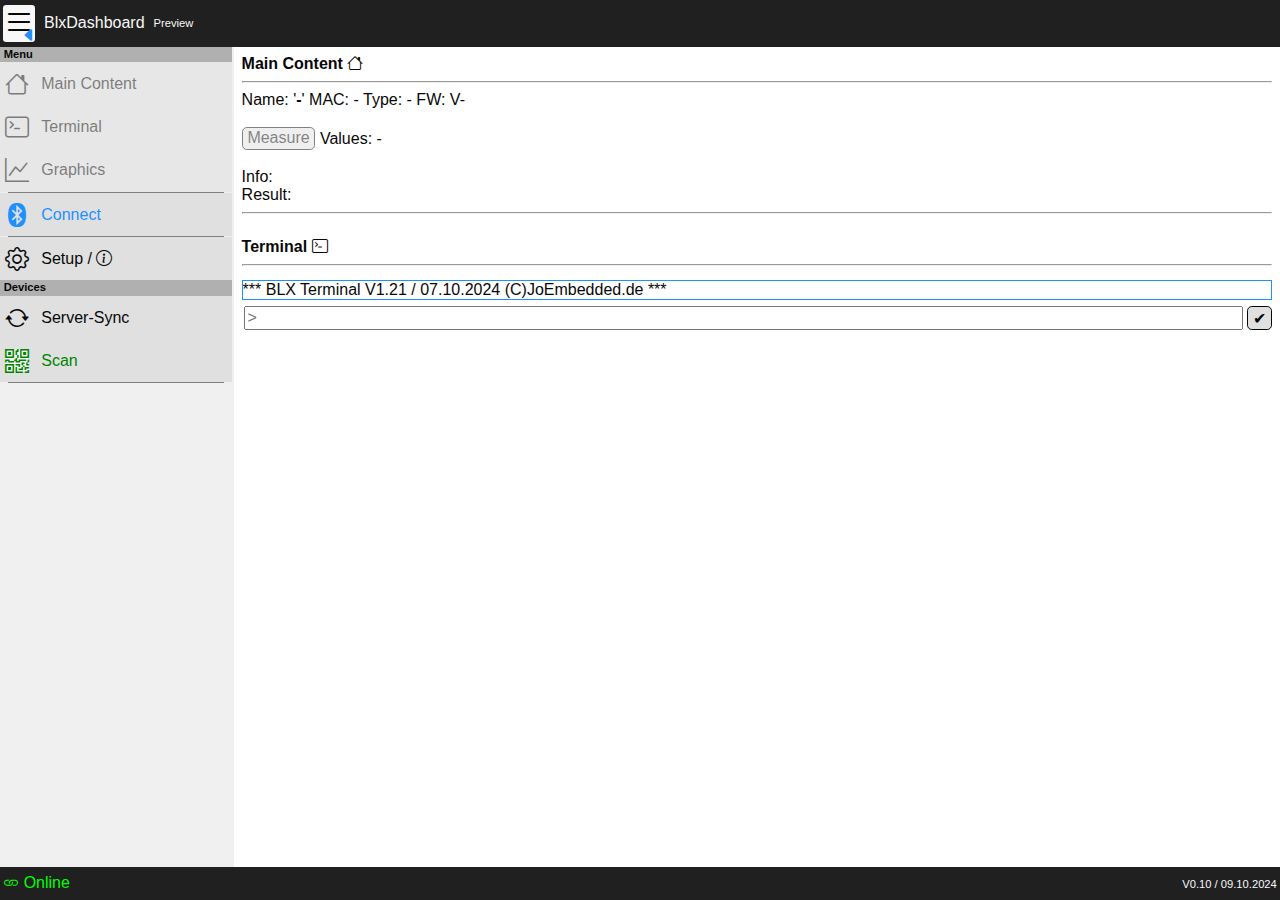
<file: index.html>
<!DOCTYPE html>
<!-- BlxDashboard  - Ein Dashboard fuer LTX Logger als PWA
(C) JoEmbedded.de
-->

<html lang="en">

<head>
    <meta charset="UTF-8">
    <meta name="viewport" content="width=device-width, initial-scale=1.0">

    <meta meta property="og:title" content="BlxDashboard" />
    <meta property="og:description" content="Dashboard for LTX Data Loggers with BLE, LTE, LTE-M, LTE-NB, Satellite, ..." />
    <meta name="description" content="Dashboard for LTX Data Loggers with BLE, LTE, LTE-M, LTE-NB, Satellite, ..." />

    <!-- Pfad 'preview' zeigt in Release immer auf volle URL (nur dann als Link immer korrekt darstellbar) 
     https://de.ryte.com/magazine/open-graph-tags/ (Empfehlung 600x315 Pixel, Achtung: tweilweise geclippt! )-->
    <meta property="og:image" content="https://joembedded.github.io/jodash2/appdist/static/preview600x315.png" />

    <link rel="manifest" href="manifest.webmanifest">
    <meta name="theme-color" content="#0000FF">
    <!-- - App Icon entweder als Icon or SVG: -->
    <link rel="icon" type="image/svg+xml" href="./static/favicon.svg">
    <link rel="icon" type="image/x-icon" href="./static/favicon.ico">

    <!-- IconListe: https://icons.getbootstrap.com/#icons -->
    <link rel="stylesheet" href="./static/icons/bootstrap-icons.min.css">

    <link rel="stylesheet" href="./css/jodash.css">
    <link rel="stylesheet" href="./css/qrscanner.css">

    <!-- Zuallererst Debug und Service Worker -->
    <script>

        window.jdDebug = 0 // PWA-global - DebugLevel: 0:Run, 1-2:Debug: 1:LocalhostDev,NoQRScannerPolyfill, 2: Debug,ScannerPolyfill
        if (location.hostname == 'localhost' || location.hostname == '127.0.0.1') window.jdDebug = 0 // DEBUG-local

        function installServiceWorker() {
            if ('serviceWorker' in navigator) {
                navigator.serviceWorker.register('sw.js').then(function (reg) {
                    console.log("ServiceWorker installed")
                }).catch(function (error) {
                    console.log("ERROR: ServiceWorker: " + error)
                })
            }
        }
        // Unregister Service Workers (run manually in Console)
        function removeServiceWorker() {
            navigator.serviceWorker.getRegistrations().then(function (registrations) {
                for (let registration of registrations) {
                    registration.unregister()
                }
            })
            console.log("ServiceWorker removed")
        }

        if (!window.jdDebug) installServiceWorker()
        else removeServiceWorker() 
    </script>
    <!-- Nun erst Hauptscript -->
    <script src="./js/blxdash.js" defer type="module"></script>

    <title>BlxDashboard</title>
</head>

<body>

    <div class="jo-vcontainer">

        <header class="jo-menu-header">
            <span class="jo-main-hamb"> <!-- Main Hambuger mit Indicator -->
                <i class="bi-list"></i>
                <span class="jo-main-hambind">
                    <i class="bi-caret-right-fill"></i>
                </span>
            </span>
            &nbsp;&nbsp;
            <!-- Headerzeile - mit Test fuer die Internationalisierung (intmain_i18n.js) -->
            <span>BlxDashboard</span>  &nbsp;&nbsp;<span class="jo-font-small"> Preview </span>

            <!-- Positionerung rechts ims Menue, das selbe geht auch im Footer  -->
            <span class="jo-menu-right">
                
                <!-- 
                <i class="bi-translate jo-icon-ani-beat"></i>
                :'<span data-ll="Language">?</span>', 
                <i class="bi-megaphone"></i>
                :'<span data-ll="Greeting">?</span>' 
                <i class="bi-heart-fill jo-icon-ani-beat neonEffectRed"></i>
                <a href="https://www.xxx.org/" class="blebluelight jo-font-small">by XXX</a>
                -->

                &nbsp;
            </span>
        </header>

        <div class="jo-chcontent">

            <div class="jo-sidebarcontent">
                <!-- Navigation Sidebar START -->
                <nav class="jo-sidebar">
                    <div data-ll="Menu" class="jo-sinavinfo">Menu</div>

                    <!-- Sinnvoll Fuer 'navitem'-Buttons: normal oder 'disabled', evtl. in Kombi mit Scrollspy -->
                    <div id="sidebutton-maincontent" class="jo-sibu jo-disabled">
                        <i class="bi-house"></i>
                        <span data-ll="Main Content">Main Content</span>
                    </div>

                    <div id="sidebutton-terminal" class="jo-sibu jo-disabled">
                        <i class="bi-terminal"></i>
                        <span data-ll="Terminal">Terminal</span>
                    </div>

                    <!-- Grafik erstmal disabled, zeigt auch class jo-disabled -->
                    <div id="sidebutton-graph" class="jo-sibu jo-disabled">
                        <i class="bi-graph-up"></i>
                        <span data-ll="Graphics">Graphics</span>
                    </div>

                    <div class="jo-thin-hr"></div>

                    <div id="sidebutton-bluetooth" class="jo-sibu bleblue jo-badge-smallcircle">
                        <i class="bi-bluetooth"></i>
                        <!-- Connet/Nr/Disconnect -->
                        <span data-ll="Connect" id="blxConnectButtonText">Connect</span>
                        <!-- Dieses Feld kann vom BLX veraendert werden: hidden und Color -->
                        <span id="blxSignal" hidden class="jo-badge-span">... dBm</span>
                    </div>

                    <div class="jo-thin-hr"></div>

                    <div id="sidebutton-setup" class="jo-sibu">
                        <i class="bi-gear"></i>
                        <span data-ll="Setup">Setup</span>
                        <span>&nbsp;/&nbsp;<i class="bi-info-circle"></i></span>
                    </div>

                    <div data-ll="Devices" class="jo-sinavinfo">Devices</div>

                    <div id="sidebutton-serversync" class="jo-sibu jo-badge-smallcircle">
                        <!-- OPtional jo-icon-ani-shake wenn Server Sync noetig -->
                        <i class="bi-arrow-repeat"></i>
                        <span data-ll="Server-Sync">Server-Sync</span>
                        <!-- class 'jo-hidden' wenn nicht sichtbar -->
                        <span class="jo-badge-span">&utrif;0/0</span>
                    </div>

                    <div id="sidebutton-qrscan" class="jo-sibu green">
                        <i class="bi-qr-code jo-icon-back-white"></i>
                        <span data-ll="Scan">Scan</span>
                    </div>

                    <div class="jo-thin-hr"></div>

                    <!-- Hier Liste der Geraet in HTML ,wird dynamisch gefuellt -->
                    <div id="nav-devicelist">

                        <!-- <div id="user-device-xx" class="jo-sibu">
                            <i class="bi-gear"></i>
                            <span>LTX1234567890</span>
                            <span class="jo-badge-span jo-badge-unimportant">321</span>
                        </div> -->

                    </div>

                </nav>
                <!-- Sidebar ENDE, Content START -->

                <!-- Content(s) START. Alle in diesem Container! -->
                <main class="jo-content">

                    <div id="section_main" class="jo-user-section">
                        <div><b data-ll="Main Content">Main Content</b> <i class="bi-house"></i>
                            <hr>
                        </div>

                        <!-- BLX Elemente fuer Haupseite START -->
                        <div>
                            <div>
                                <span data-ll="Name">Name</span>: '<b id="blxDeviceName">-</b>'
                                <br class="mobile-br">

                                MAC: <span id="blxMAC">-</span>
                                <br class="mobile-br">

                                Type: <span id="blxType">-</span>
                                FW: V<span id="blxFW">-</span>

                                <br>
                                <br>

                                <span id="blxBadge" style="display:none">
                                    <!-- print Badge only for Factory Setup-->
                                    <button disabled id="blxBadgeButton"><i>Print Badge</i></button>
                                    <br>
                                    <br>
                                </span>

                                <span id="blxPinEnter" style="display:none">
                                    <button id="blxSetPinButton">Set PIN</button>
                                    <button id="blxScanPinButton" class="green">
                                        <span data-ll="Scan">Scan</span> <i class="bi-qr-code jo-icon-back-white"></i>
                                    </button>
                                    <br class="mobile-br">
                                    PIN: <input type="text" id="blxPIN" size="9">
                                    <br>
                                    <br>
                                </span>

                                <span id="blxInfoButtonSpan" style="display:none">
                                    <button data-ll="Memory Info" disabled id="blxInfoButton">Memory Info</button>
                                    <span data-ll="Memory">Memory</span>:
                                    <br class="mobile-br">
                                    <span id="blxMemory">-</span>
                                    <br>
                                    <br>
                                </span>

                                <span id="blxSyncButtonSpan" style="display:none">
                                    <button disabled id="blxSyncButton" data-ll="Synchronize Time">Synchronize Time</button>
                                    <br class="mobile-br">
                                    <span data-ll="Delta">Delta</span>: <span id="blxSync">-</span>
                                    <br>
                                    <br>
                                </span>

                                <span id="blxUploadButtonSpan" style="display:none">
                                    <button disabled id="blxUploadButton" data-ll="Load Data from Device">Load Data from Device</button>
                                    <br class="mobile-br">
                                    <span id="blxGraph"></span>
                                    <br>
                                    <br>
                                </span>

                                <!-- Span MEASURE for Loggers AND Sensors -->
                                <button disabled id="blxMeasureButton" data-ll="Measure">Measure</button>
                                <br class="mobile-br">
                                <span data-ll="Values">Values</span>: <span id="blxMeasureData">-</span>
                                <br>
                                <br>

                                <span id="blxClearButtonSpan" style="display:none">
                                    <button disabled id="blxClearButton" data-ll="Clear Memory">Clear Memory</button>
                                    <br>
                                    <br>
                                </span>

                                <span id="blxParametersSpan" style="display:none; white-space: nowrap;">
                                    <button disabled id="blxParametersButton" data-ll="Device Parameter">Device Parameter</button>
                                    <br class="mobile-br">
                                    <button disabled id="blxSysParButton" data-ll="Device SysPar">Device SysPar</button>

                                    <br>
                                </span>

                                <span data-ll="Info">Info</span>: <span id="blxInfoLine"></span><br>
                                <span data-ll="Result">Result</span>: <span id="blxCmdRes"></span>
                            </div>
                            <hr>
                        </div>
                        <!-- BLX Elemente fuer Haupseite ENDE -->

                    </div>

                    <div id="section_terminal" class="jo-user-section">
                        <div><b data-ll="Terminal">Terminal</b> <i class="bi-terminal"></i>
                            <hr>
                        </div>
                        <div id="blxTerminal"></div>
                    </div>

                </main>
                <!-- Content ENDE -->

            </div>

        </div> <!-- Ende jo-ccontent-->

        <!-- Rechte Teile im Footer wie im Header -->
        <footer class="jo-menu-footer">
            <div>
                <span id="bd-online" style="color: var(--lime);"><i class="bi-link"></i>
                    Online</span>
                <span id="bd-offline" hidden style="color: var(--red);"><i class="bi-ban"></i>
                    Offline</span>
            </div>

            <!-- Debug-Button einfach mal da, bei Bedarf aktivieren -->
            <button hidden id="button-debug">(DEBUG)</button>
            <span class="jo-menu-right">
                <span id="bd-version" class="jo-font-small">x.xx xx.xx.xxxx</span>
            </span>
        </footer>
    </div>

    <!-- Hier Platz fuer Test-Dialoge, die spaeter dann dynamisch werden koennen
    <dialog id="testDialog">
    </dialog> -->

</body>

</html>
</file>
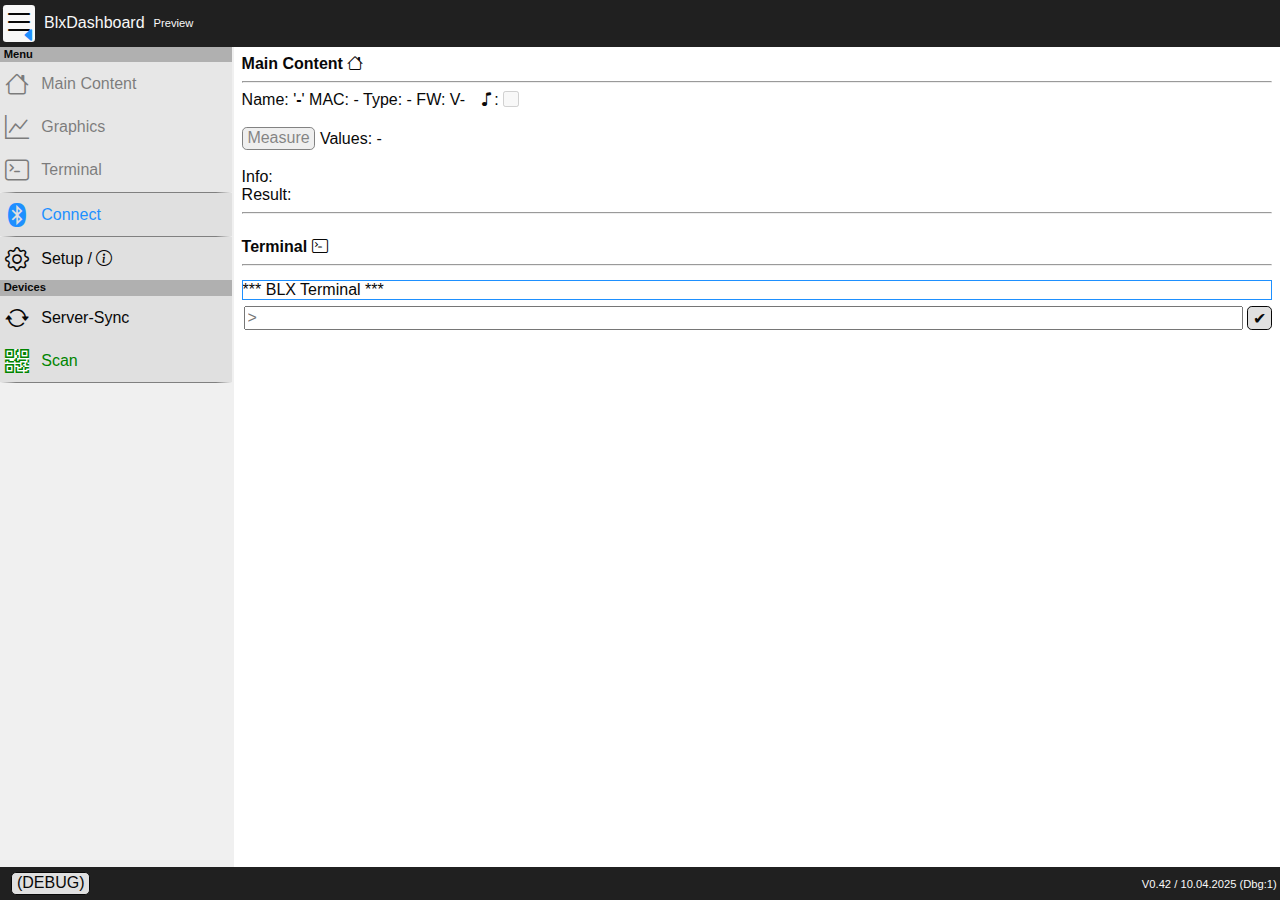
<file: ble_api/index.html>
<!DOCTYPE html>
<!-- BlxDashboard
Ein Dashboard fuer LTX Data Logger als PWA
(C) JoEmbedded.de

*todo*

-->


<html lang="en">

<head>
    <meta charset="UTF-8">
    <meta name="viewport" content="width=device-width, initial-scale=1.0">

    <meta meta property="og:title" content="BlxDashboard" />
    <meta property="og:description"
        content="Dashboard for LTX Data Loggers with BLE, LTE, LTE-M, LTE-NB, Satellite, ..." />
    <meta name="description" content="Dashboard for LTX Data Loggers with BLE, LTE, LTE-M, LTE-NB, Satellite, ..." />

    <!-- Pfad 'preview' zeigt in Release immer auf volle URL (nur dann als Link-Preview-Bild immer korrekt darstellbar) -->
    <meta property="og:image" content="https://joembedded.github.io/ltx_ble_demo/ble_api/static/preview512.png" />

    <link rel="manifest" href="manifest.webmanifest">
    <meta name="theme-color" content="#0000FF">
    <!-- - App Icon entweder als Icon or SVG: -->
    <link rel="icon" type="image/svg+xml" href="./static/favicon.svg">
    <link rel="icon" type="image/x-icon" href="./static/favicon.ico">

    <!-- IconListe: https://icons.getbootstrap.com/#icons -->
    <link rel="stylesheet" href="./static/icons/bootstrap-icons.min.css">

    <link rel="stylesheet" href="./css/jodash.css">
    <link rel="stylesheet" href="./css/qrscanner.css">

    <!-- Zuallererst Debug und Service Worker -->
    <script>

        window.jdDebug = 0 // PWA-global - DebugLevel: 0:Run, 1-2:Debug: 1:LocalhostDev,NoQRScannerPolyfill, 2: Debug,ScannerPolyfill
        if (location.hostname == 'localhost' || location.hostname == '127.0.0.1') window.jdDebug = 1 // DEBUG-local

        function installServiceWorker() {
            if ('serviceWorker' in navigator) {
                navigator.serviceWorker.register('sw.js').then(function (reg) {
                    console.log("ServiceWorker installed")
                }).catch(function (error) {
                    console.log("ERROR: ServiceWorker: " + error)
                })
            }
        }
        // Unregister Service Workers (run manually in Console)
        function removeServiceWorker() {
            navigator.serviceWorker.getRegistrations().then(function (registrations) {
                for (let registration of registrations) {
                    registration.unregister()
                }
            })
            console.log("ServiceWorker removed")
        }

        if (!window.jdDebug) installServiceWorker()
        else removeServiceWorker() 
    </script>
    <!-- Nun erst Hauptscript -->
    <script src="./js/blxdash.js" defer type="module"></script>

    <title>BlxDashboard</title>
</head>

<body>
    <div class="jo-vcontainer">

        <header class="jo-menu-header">
            <span class="jo-main-hamb"> <!-- Main Hambuger mit Indicator -->
                <i class="bi-list"></i>
                <span class="jo-main-hambind">
                    <i class="bi-caret-right-fill"></i>
                </span>
            </span>
            &nbsp;&nbsp;
            <!-- Headerzeile - mit Test fuer die Internationalisierung (intmain_i18n.js) -->
            <span>BlxDashboard</span> &nbsp;&nbsp;<span class="jo-font-small"> Preview </span>

            <!-- Positionerung rechts ims Menue, das selbe geht auch im Footer  -->
            <span class="jo-menu-right">

                <!-- 
                <i class="bi-translate jo-icon-ani-beat"></i>
                :'<span data-ll="Language">?</span>', 
                <i class="bi-megaphone"></i>
                :'<span data-ll="Greeting">?</span>' 
                <i class="bi-heart-fill jo-icon-ani-beat neonEffectRed"></i>
                <a href="https://www.xxx.org/" class="blebluelight jo-font-small">by XXX</a>
                -->

                &nbsp;
            </span>
        </header>

        <div class="jo-chcontent">

            <div class="jo-sidebarcontent">
                <!-- Navigation Sidebar START -->
                <nav class="jo-sidebar">
                    <div data-ll="Menu" class="jo-sinavinfo">Menu</div>

                    <!-- Sinnvoll Fuer 'navitem'-Buttons: normal oder 'disabled', evtl. in Kombi mit Scrollspy -->
                    <div id="sidebutton-maincontent" class="jo-sibu jo-disabled">
                        <i class="bi-house"></i>
                        <span data-ll="Main Content">Main Content</span>
                    </div>

                    <div id="sidebutton-graph" class="jo-sibu jo-disabled">
                        <i class="bi-graph-up"></i>
                        <span data-ll="Graphics">Graphics</span>
                    </div>
                    
                    <div id="sidebutton-terminal" class="jo-sibu jo-disabled">
                        <i class="bi-terminal"></i>
                        <span data-ll="Terminal">Terminal</span>
                    </div>

                    <div class="jo-thin-hr"></div>

                    <div id="sidebutton-bluetooth" class="jo-sibu bleblue jo-badge-smallcircle">
                        <i class="bi-bluetooth"></i>
                        <!-- Connet/Nr/Disconnect -->
                        <span data-ll="Connect" id="blxConnectButtonText">Connect</span>
                        <!-- Dieses Feld kann vom BLX veraendert werden: hidden und Color -->
                        <span id="blxSignal" hidden class="jo-badge-span">... dBm</span>
                    </div>

                    <div class="jo-thin-hr"></div>

                    <div id="sidebutton-setup" class="jo-sibu">
                        <i class="bi-gear"></i>
                        <span data-ll="Setup">Setup</span>
                        <span>&nbsp;/&nbsp;<i class="bi-info-circle"></i></span>
                    </div>

                    <div data-ll="Devices" class="jo-sinavinfo">Devices</div>

                    <div id="sidebutton-serversync" class="jo-sibu jo-badge-smallcircle">
                        <!-- OPtional jo-icon-ani-shake wenn Server Sync noetig -->
                        <i class="bi-arrow-repeat"></i>
                        <span data-ll="Server-Sync">Server-Sync</span>
                        <!-- class 'jo-hidden' wenn nicht sichtbar -->
                        <span class="jo-badge-span">&utrif;0/0</span>
                    </div>

                    <div id="sidebutton-qrscan" class="jo-sibu green">
                        <i class="bi-qr-code jo-icon-back-white"></i>
                        <span data-ll="Scan">Scan</span>
                    </div>

                    <div class="jo-thin-hr"></div>

                    <!-- Hier Liste der Geraet in HTML ,wird dynamisch gefuellt -->
                    <div id="nav-devicelist">

                        <!-- <div id="user-device-xx" class="jo-sibu">
                            <i class="bi-gear"></i>
                            <span>LTX1234567890</span>
                            <span class="jo-badge-span jo-badge-unimportant">321</span>
                        </div> -->

                    </div>

                </nav>
                <!-- Sidebar ENDE, Content START -->

                <!-- Content(s) START. Alle in diesem Container! -->
                <main class="jo-content">

                    <div id="section_main" class="jo-user-section">
                        <div><b data-ll="Main Content">Main Content</b> <i class="bi-house"></i>
                            <hr>
                        </div>

                        <!-- BLX Elemente fuer Haupseite START -->
                        <div>
                            <div>
                                <span data-ll="Name">Name</span>: '<b id="blxDeviceName">-</b>'
                                <br class="mobile-br">

                                MAC: <span id="blxMAC">-</span>
                                <br class="mobile-br">

                                Type: <span id="blxType">-</span>
                                FW: V<span id="blxFW">-</span>

                                &nbsp;
                                <i class="bi-music-note"></i>:
                                <input disabled type="checkbox" id="blxEcholot">
                                <br>
                                <br>

                                <span id="blxBadge" style="display:none">
                                    <!-- print Badge only for Factory Setup-->
                                    <button disabled id="blxBadgeButton">Print Badge</button>
                                    <br>
                                    <br>
                                </span>

                                <span id="blxPinEnter" style="display:none">
                                    <button id="blxSetPinButton">Set PIN</button>
                                    <button id="blxScanPinButton" class="green">
                                        <span data-ll="Scan">Scan</span> <i class="bi-qr-code jo-icon-back-white"></i>
                                    </button>
                                    <br class="mobile-br">
                                    PIN: <input type="text" id="blxPIN" size="9">
                                    <br>
                                    <br>
                                </span>

                                <span id="blxInfoButtonSpan" style="display:none">
                                    <button data-ll="Memory Info" disabled id="blxInfoButton">Memory Info</button>
                                    <span data-ll="Memory">Memory</span>:
                                    <br class="mobile-br">
                                    <span id="blxMemory">-</span>
                                    <br>
                                    <br>
                                </span>

                                <span id="blxSyncButtonSpan" style="display:none">
                                    <button disabled id="blxSyncButton" data-ll="Synchronize Time">Synchronize
                                        Time</button>
                                    <br class="mobile-br">
                                    <span data-ll="Delta">Delta</span>: <span id="blxSync">-</span>
                                    <br>
                                    <br>
                                </span>

                                <span id="blxUploadButtonSpan" style="display:none">
                                    <button disabled id="blxUploadButton" data-ll="Load Data from Device">Load Data from
                                        Device</button>
                                    <br class="mobile-br">
                                    <span id="blxGraph"></span>
                                    <br>
                                    <br>
                                </span>

                                <!-- Span MEASURE for Loggers AND Sensors -->
                                <button disabled id="blxMeasureButton" data-ll="Measure">Measure</button>
                                <br class="mobile-br">
                                <span data-ll="Values">Values</span>: <span id="blxMeasureData">-</span>
                                <br>
                                <br>
                                <!-- Span RAW for Loggers AND Sensors Special Data (e.g. Radar-Raw)-->
                                <span id="blxRawSpan" style="display:none">
                                <button disabled id="blxRawButton" data-ll="Raw Scan">Raw Scan</button>
                                <br>
                                <br>
                                </span>

                                <span id="blxClearButtonSpan" style="display:none">
                                    <button disabled id="blxClearButton" data-ll="Clear Memory">Clear Memory</button>
                                    <br>
                                    <br>
                                </span>

                                <span id="blxParametersSpan" style="display:none; white-space: nowrap;">
                                    <button disabled id="blxParametersButton" data-ll="Device Parameter">Device
                                        Parameter</button>
                                    <br class="mobile-br">
                                    <button disabled id="blxSysParButton" data-ll="Device SysPar">Device SysPar</button>

                                    <br>
                                </span>

                                <span data-ll="Info">Info</span>: <span id="blxInfoLine"></span><br>
                                <span data-ll="Result">Result</span>: <span id="blxCmdRes"></span>
                            </div>
                            <hr>
                        </div>
                        <!-- BLX Elemente fuer Haupseite ENDE -->

                    </div>

                    <div id="section_graphics" class="jo-user-section" style="display:none;">
                        <div><b data-ll="Graphics">Graphics</b> <i class="bi-graph-up"></i>
                            <span style="float:right">
                                <button id="button-close-graphics">&#10006;</button>                                
                            </span>
                            <hr>
                        </div>
                        <div id="blxCanvasDiv" class="jo-stdcanvas">
                            <canvas id="blxCanvas" ></canvas>
                        </div>
                    </div>


                    <div id="section_terminal" class="jo-user-section">
                        <div><b data-ll="Terminal">Terminal</b> <i class="bi-terminal"></i>
                            <hr>
                        </div>
                        <div id="blxTerminal"></div>
                    </div>

                </main>
                <!-- Content ENDE -->

            </div>

        </div> <!-- Ende jo-ccontent-->

        <!-- Rechte Teile im Footer wie im Header -->
        <footer class="jo-menu-footer">

            <div>
                <span id="bd-online" hidden style="color: var(--lime);"><i class="bi-link"></i>
                    Online</span>
                <span id="bd-offline" hidden style="color: var(--red);"><i class="bi-ban"></i>
                    Offline</span>
            </div>

            <div id="blxAutoPIN" class="red back-white jo-padding-s" style="display:none;">
                <i class="bi-shield-fill-exclamation  jo-icon-ani-blink"></i> AutoPIN enabled
            </div>
            <!-- Debug-Button einfach mal da, bei Bedarf aktivieren -->
            <button hidden id="button-debug">(DEBUG)</button>

            <!-- Button MUSS 'joInstallApp' heissen! Wird per Default von CSS zu hidden -->
            <button id="joInstallApp" data-ll="Install APP">Install APP</button>

            <span class="jo-menu-right">
                <span id="bd-version" class="jo-font-small">x.xx xx.xx.xxxx</span>
            </span>
        </footer>
    </div>

</body>

</html>
</file>
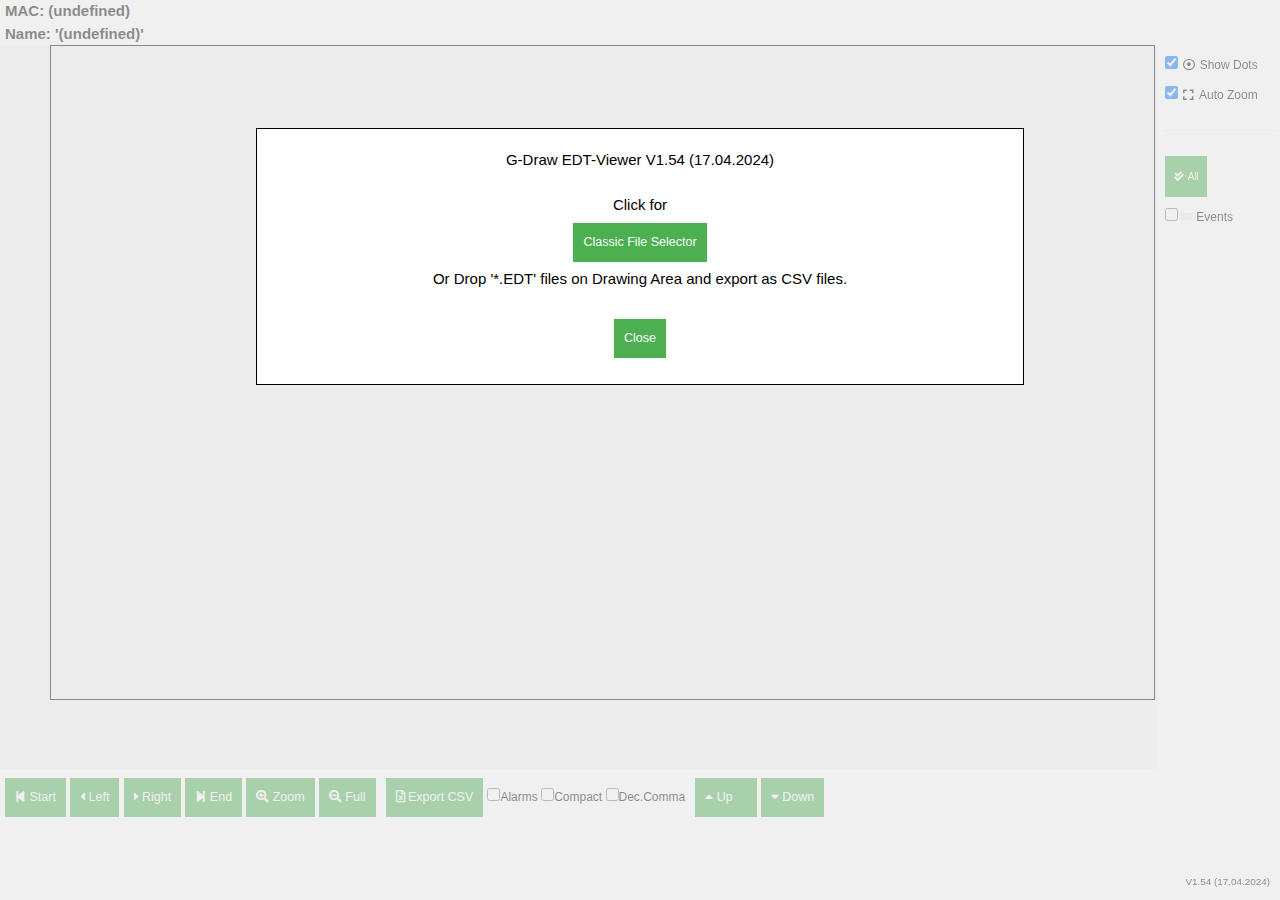
<file: gdraw/gdraw.html>
<!-- G-DRAW (C) JoEmbedded.de Vsersion: see g_draw.js -->
<!DOCTYPE html>
<html>
  <head>
    <meta charset="utf-8" />
    <meta name="viewport" content="width=device-width, initial-scale=1.0" />
	<link rel="stylesheet" href="fontawesome/css/all.min.css">
	<link rel="stylesheet" href="css/w3.css">
	<link rel="stylesheet" href="css/g_draw.css">
	<script src="jquery/jquery.min.js"></script>
	<script src="js/g_draw.js"></script>
    <script src="filesaver/FileSaver.js"></script>
    <script src="ble_api/blStore.js"></script>

	<script>
	if (typeof $ === 'undefined') {
		alert("ERROR: Missing Scripts or JavaScript disabled (e.g. if run in Repository)!");
	}
	</script>
    <title>G-Draw</title>
	<style>
	html,body {	
		padding: 0;
		margin: 0;
		height: 100%; 
		width: 100%;
		font-family: Arial, sans-serif;
		font-size: 15px;
	}
	</style>
  </head>
  
  <body id="gBody">
	<div id="zoomBox" class="g-zoombox"></div>
	<div id="gInfo" class="g-info"></div>
	<div id="dropzone" class="g-dropzone"><h1>[Drop '*.EDT' files here]</h1></div>
	<div id="spinner" class="g-spinner"><h1><br><br><br></h1><i class="fas fa-spinner fa-spin fa-5x"></i></div>
	<button id="menuDrop" onclick="menueClick()" class="g-menuedrop">&nbsp;&nbsp;<i class="fas fa-bars"></i>&nbsp;&nbsp;</button>
	<div id="versInfo" class="g-versinfo">Vx.x (xx.xx.202x)</div>
	<div id="msgBox" class="g-message">
		<div>
			<div id="msgText"></div>
			<br><button onclick="ownAlertClose()"> Close </button>
		</div>
	</div>
	
	<div style="margin: 0 5px; font-weight: bold">
		<span id="gTitle">G-Draw - EDT-Viewer</span> 
		<span id="hasNet" style="background: black; color:red; display:none"> OFFLINE </span><br>
		<span id="gSubTitle">&nbsp;</span>	<!-- or Info -->
		
	</div>
	<div class="g-graf">
		<div class="g-container-h">
			<div class="g-container-v">
				<div id="gBound">
					<canvas id="gDraw" width=1 height=1>
					*Draw* <!-- Drawing Area -->
					</canvas>
				</div> 
				<div> <!-- 2.nd Child Toolbox (FlexBox) -->
					<div>
						<button onclick="g_start()"><i class="fas fa-step-backward"></i> Start</button>
						<button onclick="g_left()"><i class="fas fa-caret-left"></i> Left</button>
						<button onclick="g_right()"><i class="fas fa-caret-right"></i> Right</button>
						<button onclick="g_end()"><i class="fas fa-step-forward"></i> End</button>
						<button title="Zoom End" onclick="g_zoomin()"><i class="fas fa-search-plus"></i> Zoom</button>
						<button title="Full View" onclick="g_zoomout()"><i class="fas fa-search-minus"></i> Full</button>
					</div>
					<div>
						<button title="Download Data as CSV" onclick="g_export()"><i class="far fa-file-excel"></i> Export CSV</button>
						<small>
							<span style="white-space: nowrap"><input title="Alarms marked with '*'" id="optAlarms" type="checkbox">Alarms</span>
							<span style="white-space: nowrap"><input title="Less Events in CSV" id="optCompact" type="checkbox">Compact</span>
							<span style="white-space: nowrap"><input title="Decimal Comma instead of Point" id="optComma" type="checkbox">Dec.Comma</span>
						</small>
					</div>
					
					<div>
						<button onclick="g_moveup()"><i class="fas fa-caret-up"></i> Up&nbsp;&nbsp;&nbsp;&nbsp;</button>
						<button onclick="g_movedown()"><i class="fas fa-caret-down"></i> Down</button>
					</div>
				</div>
			</div>
			<div id="legDrop" class="g-legend"> <!-- Legend Age: Sync: -->
				<div id="selRefresh" style="line-height: 1.5;">
					<span id="lastSeen"><br></span>
					<div id="autoRefresh">
						<input id="checkRefresh" title="Refresh Automatically" onclick="autosyncClick()" type="checkbox"> Auto 
						<button id="butRefresh" title="Refresh Data" onclick="g_refresh()"><i class="fas fas fa-sync"></i> Refresh</button>
						<br>
						<select id="numberOfPoints" title="Refresh Data Lines" onchange="limitSelectClick()">
						<option>50 Lines</option>
						<option>100 Lines</option>
						<option>250 Lines</option>
						<option>1000 Lines</option>
						<option>5000 Lines</option>
						<option selected>Maximum</option>
						</select>
					</div>
					<span id="anzLinesLoaded"></span><br>
				</div>
				
				<input id="showDots" title="Dots in Graph" onclick="dotsClick()" type="checkbox" checked> <i class="far fa-dot-circle fa-fw"></i> Show Dots<br>
				<input id="autoZoom" title="Auto Zoom visible Channels" onclick="autoZoomClick()" type="checkbox" checked> <i class="fas fa-expand fa-fw"></i> Auto Zoom<br>
				<hr>
				<button onclick="allClick()"> <i class="fas fa-check-double fa-fw"> </i> All</button><br>
				<input id="gEvents" type="checkbox" onclick="legendClick(1)"><i id="chan1" class="fas fa-flag fa-fw"></i> Events<br>
				<div id="gButtons">
					<!--
					<input type="checkbox"><span class="g-legcol" ></span></input> Test1<br>
					<input type="checkbox"><span class="g-legcol" style="background: red"></span></input> Test2<br>
					-->
				</div>
			</div>
		</div>
	</div>
  </body>
</html>
</file>
<file: css/jodash.css>
/* jodash.css - (C) JoEmbedded.de */
:root {
    /* CSS Variablen, extern aenderbar! Farben mit Helligkeitswert*/
    --white100: #ffffff;
    --txtwhite97: #f8f8f8;
    --whitegray94: #f0f0f0;
    --lightgray88: #e0e0e0;
    --infogray82: #d0d0d0;
    --hovergray75: #c0c0c0;
    --silvergray69: #b0b0b0;
    --menugray63: #a0a0a0;
    --midgray50: #808080;
    --lowmidgray38: #606060;
    --darkgray25: #404040;
    --nightgray13: #202020;
    --txtblack3: #080808;
    --black0: #000000;

    /* Spezialmarkierungen */
    --red: red;
    --gold: #ffd000;
    --orange: #d36804;
    --brown: #775b0f;
    --green: #008500;
    --lime: lime;
    --blue: #1100ff;
    --bleblue: #1E90FF;
    --blebluelight: #ecf4fc;

    /* *** App Scaling ***  Einrueckung/Dyn. Elemente. Koennen gesetzt und gelesen werden. */
    /* Default Font: 16px == 1em, 0.5..2.0 OK */
    --fontrel: 1;
    --scrollms: 200ms;
    /* Maximalbreite Sidebar, so dass alles i.d.R. reinpasst */
    --lnavwidth_max: calc(32px + var(--fontrel)*200px);

    /* Heights Header/Footer, unterschiedlich falls noch Menues rein muessen */
    --hdrheight: calc(16px + var(--fontrel)*32px);
    --ftrheight: calc(16px + var(--fontrel)*16px);

}

html,
body {
    box-sizing: border-box;
    margin: 0;
    padding: 0;

    background-color: var(--white100);
    color: var(--txtblack3);

    font-family: sans-serif;
    font-size: calc(var(--fontrel) * 16px);
    font-family: Arial, Helvetica, sans-serif;

}

/* Variable Breakpoints: Nur auf Mobiles: <br class='mobile-br'> */
.mobile-br {
    @media (min-width:551px) {
        display: none;
    }
}

/* ---Only for checkbox set size --- */
select,
option,
input {
    font-size: inherit;
}

input[type=checkbox] {
    margin: 0;
    width: 1em;
    height: 1em; 
    vertical-align: -0.125em; 
}


/* === Ein paar Animationen fuer die icons. Verwendung durch setzen der Klasse === */
/* Icon in Uhrzeiger rotieren */
.jo-icon-ani-rotate::before {
    position: relative;
    animation: joanir360 3s linear infinite;
}

/* joani: jo-icon-animation-xxx , immer nur eine moeglich*/
@keyframes joanir360 {
    to {
        rotate: 1turn;
    }
}

/* Icon pulsiert */
.jo-icon-ani-beat::before {
    position: relative;
    animation: joanibeat 1.2s linear infinite;
}

@keyframes joanibeat {

    0%,
    90% {
        scale: 1;
    }

    45% {
        scale: 1.3;
    }
}

.jo-icon-ani-shake::before {
    position: relative;
    animation: joanishake 1.5s linear infinite;
}

@keyframes joanishake {

    0%,
    10%,
    20%,
    30% {
        rotate: -25deg;
    }

    5%,
    15%,
    25%,
    35% {
        rotate: 25deg;
    }

    40% {
        rotate: 0deg;
    }
}

/* ====== Helpers fuer Farben, allgemein verwendbar fuers colordesign ====== */
.white {
    color: var(--white100);
}

.black {
    color: var(--black0);
}

.red {
    color: var(--red);
}

.gold {
    color: var(--gold);
}

.orange {
    color: var(--orange);
}

.brown {
    color: var(--brown);
}

.green {
    color: var(--green);
}

.blue {
    color: var(--blue);
}

/* Alles mit BLE: */
.bleblue {
    color: var(--bleblue);
}

.blebluelight {
    color: var(----blebluelight);
}

/* Fuer kleine Effekte, ein roter Neon-Effekt */
.neonEffectRed {
    color: var(--red);
    text-shadow:
        0 0 10px #fff,
        0 0 30px #f77,
        0 0 100px #f33;
  }
  
/* === Bei Icons Hintergrundfarb im ::before festgelegt, kann nur via class gesetzt werden (z.B. fuer Animationen) ===*/
.jo-icon-back-white {
    &::before {
        background-color: var(--white100);
    }
}

.jo-icon-back-red {
    &::before {
        background-color: var(--red)
    }
}

.jo-icon-back-orange {
    &::before {
        background-color: var(--orange)
    }
}

.jo-icon-back-gray {
    &::before {
        background-color: var(--midgray50)
    }
}

/*--- Spacer (thin black line) (separate Menue items )---*/
.jo-thin-hr {
    border-bottom: 1px solid var(--midgray50);
    margin: 0 0.5em;
}

/* Plaziert einen EIntrag in einer Flexbox (Mneues) rechts, z.B. fuer Menues */
.jo-menu-right {
    margin-left: auto;
}

.jo-font-small {
    font-size: 0.7em;
}

/* Element verstecken als Klasse einfacher */
.jo-hidden {
    display: none;
}

/* Die UI-Container mit ihren speziellen Elementen als nested CSS*/
.jo-vcontainer {
    display: flex;
    flex-direction: column;
    height: 100dvh;
    overflow: hidden;

    /* header footer START */
    .jo-menu-header {
        display: flex;
        /* flex-direction: row; // default */
        background-color: var(--nightgray13);
        color: var(--txtwhite97);
        padding: .2em;
        height: var(--hdrheight);
        /* align-items: center: Alle auf einer Linie */
        align-items: center;

        /* Main Hamburger in 2s mit Indidkator */
        .jo-main-hamb {
            position: relative;
            background-color: var(--txtwhite97);
            color: var(--txtblack3);
            border-radius: 0.2em;

            &>i {
                font-size: 2em;
            }

            .jo-main-hambind {
                position: absolute;
                bottom: -0.1em;
                right: -0.1em;
                color: var(--bleblue);
                rotate: 90deg;
            }

            &:hover {
                background-color: var(--hovergray75);
            }
        }
    }

    .jo-menu-footer {
        display: flex;
        /* flex-direction: row; // default */
        background-color: var(--nightgray13);
        color: var(--txtwhite97);
        gap: 0.5em;
        padding: .2em;
        height: var(--ftrheight);
        /* align-items: center: Alle auf einer Linie */
        align-items: center;
    }
    /* header footer  ENDE */

    .jo-chcontent {
        /* border: 4px solid goldenrod; */

        .jo-sidebarcontent {
            display: flex;
            /* flex-direction: row; // default */
            /* border: 4px solid blue; */

            /* ====== Komponenten ====== */
            .jo-sidebar {
                height: calc(100svh - var(--hdrheight) - var(--ftrheight));
                flex: 0 0 var(--lnavwidth_max);
                transition: flex-basis var(--scrollms);
                background-color: var(--whitegray94);

                color: var(--txtblack3);
                padding-right: 0.1em;
                overflow: auto;

                /* Small: Only Icons */
                &.jo-sidebar-small {
                    flex: 0 0 2.7em;

                    /* Platz fuer dickeren Scrollbar auf Desktop */
                    @media (min-width:551px) {
                        flex: 0 0 3.7em;
                    }

                    /* Text invisible */
                    span:nth-child(2) {
                        color: rgba(0, 0, 0, 0);
                    }
                }

                /* Completely hidden */
                &.jo-sidebar-hidden {
                    display: none;
                }

                .jo-sinavinfo {
                    padding: .1em 0.33em;
                    background-color: var(--silvergray69);
                    font-size: 0.7em;
                    font-weight: bold;
                    white-space: nowrap;
                    overflow: hidden;
                    text-overflow: ellipsis;
                    height: 1.2em;
                }

                /* sibu: ***Side-Button*** */
                .jo-sibu {
                    display: flex;
                    position: relative;
                    align-items: center;
                    flex-wrap: nowrap;

                    background-color: var(--lightgray88);
                    text-decoration: none;

                    padding: 0.6em 0.33em;
                    cursor: pointer;
                    white-space: nowrap;
                    overflow: hidden;

                    /* Icons im Button groesser, nur direkte Kids, Icons in Buttons daher z.B. in span */
                    &>i::before {
                        font-size: 1.5em;
                        vertical-align: -0.25em;
                        margin-right: 0.5em;
                    }

                    /* optinale Sub-Componente: Badge innerhalb eines jo-sibu */
                    .jo-badge-span {
                        position: absolute;
                        background-color: var(--orange);
                        color: var(--white100);
                        top: 0.8em;
                        right: 0.1em;
                        border-radius: 1em;
                        padding: 0.1em 0.3em;
                        font-size: 0.9em;
                        text-align: center;
                        vertical-align: middle;
                        min-width: 1em;
                        min-height: 1em;

                        &.jo-badge-unimportant {
                            background-color: var(--lowmidgray38);

                            .jo-sidebar-small & {
                                display: none;
                            }
                        }

                        /* Normal: auch klein mit Inhalt, 1-2 Zeichen max. */
                        .jo-sidebar-small & {
                            /* inverse Hierarchie */
                            top: 0.3em;
                            left: 1.5em;
                            padding: 0;
                            font-size: 0.8em;
                            max-width: 1.4em;
                            overflow: hidden;

                            /* -smallcircle Klein NUR Indikator, invisible text */
                            .jo-badge-smallcircle & {
                                color: rgba(0, 0, 0, 0);
                                width: 1em;
                                height: 1em;
                                overflow: hidden;
                            }
                        }
                    }

                    /* Button verstecken als Klasse einfacher */
                    &.jo-disabled {
                        opacity: 0.5;
                        cursor: not-allowed;
                    }

                    &:hover {
                        transition: all ease var(--scrollms);
                        background-color: var(--hovergray75);
                    }
                }

                /* Sidebar Elements Ende */
            }

            .jo-content {
                /* border: 4px solid green; */
                height: calc(100svh - var(--hdrheight) - var(--ftrheight));
                flex: 1;
                white-space: nowrap;
                overflow: auto;
                scroll-behavior: smooth;

                .jo-user-section {
                    /* height: calc(100svh - var(--hdrheight) - var(--ftrheight) - 1em); */
                    /* overflow: hidden; */
                    background-color: var(--white);
                    color: var(--txtblack);
                    font-size: calc(1rem * var(--fontrel));
                    padding: 0.5em;
                    display: flex;
                    flex-direction: column;
                }

            }
        }
    }
}

/* Dialoge alle moeglichst aehnlich */
button {
    font-size: 1em;
    padding: 0.1em 0.3em;
    background-color: var(--lightgray88);
    color: var(--txtblack3);
    border-radius: 0.3em;
    border: 1px solid var(--txtblack3);

    &:hover {
        background-color: var(--hovergray75)
    }

    &:disabled {
        opacity: 0.5;
        cursor: not-allowed;
    }

}

dialog {
    position: relative;
    border-radius: 0.5em;
    border: 1px solid var(--txtblack3);
    color: var(--txtblack3);
    background-color: var(--txtwhite97);
    min-width: 35%;
    max-width: 90%;
    padding: 0.8em;
    /* Anscheinend fuer Leaflet Z-index >=401.. */
    z-index: 1000;
    white-space: nowrap;

    .jo-dialog-progress {
        width: calc(100% - 2.5em);
        margin-bottom: 0.5em;
    }

    /* Scroller-Content, passend fuer Header und 1 Ueberschriftszeile */
    .jo-dialog-big {
        border: 1px solid var(--silvergray69);
        overflow: auto;
        max-height: calc(85vh - 5em);
        padding: 0.8em;
    }
    .jo-dialog-buttonclose {
        margin: 0;
        position: absolute;
        border: none;
        top: 0;
        right: 0;
        padding: 0.3em;

        &:hover {
            background-color: var(--hovergray75)
        }
    }

    .jo-dialog-header {
        font-size: 1.2em;
        font-weight: bold;
        padding-bottom: 0.5em;
    }

    .jo-dialog-footer {
        padding-top: 0.5em;
        text-align: center;
    }

    /* Spinner bekommt Sonderbehandlung */
    &#spinner-dialog {
        color: var(--bleblue);
        overflow: hidden;
        text-align: center;
        min-width: 60%;

        & i {
            font-size: 5em;
        }

        & progress {
            width: 90%;
        }
    }
}
</file>
<file: css/qrscanner.css>
/* qrscanner.css - 04.02.2024 (C) JoEmbedded.de V1.0 */
#qrscanner-dialog {
  position: relative;
  border-radius: 4px;
  padding: 4px;

  #qrvideo-header {
	position: absolute;
	left: 0px;
	top: 0px;
  }
  #qrcam-selector {
	font-size: inherit;
  }

  #qrscanner-btnClose {
	margin: 0;
	position: absolute;
	border: none;
	background-color: lightgray;
    border-radius: 4px;
	top: 0;
	right: 0;
	font-size: 1.5rem;
	padding: 8px;

	&:hover {
	  background-color: gray;
	}
  }

  #qrscanner-btnTorch {
	margin: 0;
	display: none;
	position: absolute;
	border: none;
	background-color: lightgray;
    border-radius: 4px;
	bottom: 32px;
	right: 28px;
	font-size: 2rem;
	padding: 2px;

	&:hover {
	  background-color: gray;
	}
  }

  #qrscaled-videocanvas {
	border: 8px solid darkgray;
	background-color: gray;
  }
}
</file>
<file: ble_api/css/jodash.css>
/* jodash.css - (C)JoEmbedded.de  */
:root {
    --version: 'V1.03 / 15.02.2025';

    /* CSS Variablen, extern aenderbar! Farben mit Helligkeitswert*/
    --white100: #ffffff;
    --txtwhite97: #f8f8f8;
    --whitegray94: #f0f0f0;
    --lightgray88: #e0e0e0;
    --infogray82: #d0d0d0;
    --hovergray75: #c0c0c0;
    --silvergray69: #b0b0b0;
    --menugray63: #a0a0a0;
    --midgray50: #808080;
    --lowmidgray38: #606060;
    --darkgray25: #404040;
    --nightgray13: #202020;
    --txtblack3: #080808;
    --black0: #000000;

    /* Spezialmarkierungen */
    --red: red;
    --gold: #ffd000;
    --orange: #d36804;
    --brown: #775b0f;
    --green: #008500;
    --lime: lime;
    --blue: #1100ff;
    --bleblue: #1E90FF;
    --blebluelight: #ecf4fc;

    /* *** App Scaling ***  Einrueckung/Dyn. Elemente. Koennen gesetzt und gelesen werden. */
    /* Default Font: 16px == 1em, 0.5..2.0 OK */
    --fontrel: 1;
    --scrollms: 200ms;
    /* Maximalbreite Sidebar, so dass alles i.d.R. reinpasst */
    --lnavwidth_max: calc(32px + var(--fontrel)*200px);

    /* Heights Header/Footer, unterschiedlich falls noch Menues rein muessen */
    --hdrheight: calc(16px + var(--fontrel)*32px);
    --ftrheight: calc(16px + var(--fontrel)*16px);

    /* Nifty icon, taken from 'pico.css' use as e.g. <img width='128' style="content: var(--icon-loading);"> or background-image:, etc */
    --icon-loading: url("data:image/svg+xml,%3Csvg fill='none' height='24' width='24' viewBox='0 0 24 24' xmlns='http://www.w3.org/2000/svg' %3E%3Cstyle%3E g %7B animation: rotate 2s linear infinite; transform-origin: center center; %7D circle %7B stroke-dasharray: 75,100; stroke-dashoffset: -5; animation: dash 1.5s ease-in-out infinite; stroke-linecap: round; %7D @keyframes rotate %7B 0%25 %7B transform: rotate(0deg); %7D 100%25 %7B transform: rotate(360deg); %7D %7D @keyframes dash %7B 0%25 %7B stroke-dasharray: 1,100; stroke-dashoffset: 0; %7D 50%25 %7B stroke-dasharray: 44.5,100; stroke-dashoffset: -17.5; %7D 100%25 %7B stroke-dasharray: 44.5,100; stroke-dashoffset: -62; %7D %7D %3C/style%3E%3Cg%3E%3Ccircle cx='12' cy='12' r='10' fill='none' stroke='grey' stroke-width='4' /%3E%3C/g%3E%3C/svg%3E");
}

html,
body {
    box-sizing: border-box;
    margin: 0;
    padding: 0;

    background-color: var(--white100);
    color: var(--txtblack3);

    font-family: sans-serif;
    font-size: calc(var(--fontrel) * 16px);
    font-family: Arial, Helvetica, sans-serif;

}

/* Variable Breakpoints: Nur auf Mobiles: <br class='mobile-br'> */
.mobile-br {
    @media (min-width:551px) {
        display: none;
    }
}

/* ---Only for checkbox set size --- */
select,
option,
input {
    font-size: inherit;
}

input:invalid {
    border-color: var(--red);
    outline: 0.2em solid var(--red);
}

input[type=checkbox] {
    margin: 0;
    width: 1em;
    height: 1em;
    vertical-align: -0.125em;
}

/* Fuer PWA: Hide Install button 'joInstallApp' until beforeinstallprompt fires */
#joInstallApp {
    display: none;
}

/* === Ein paar Animationen fuer die icons. Verwendung durch setzen der Klasse === */

.jo-icon-ani-blink::before {
    position: relative;
    animation: joanblink 1s steps(2) infinite;
}

@keyframes joanblink {
    0% {
        opacity: 20%;
    }
}

/* Icon in Uhrzeiger rotieren */
.jo-icon-ani-rotate::before {
    position: relative;
    animation: joanir360 3s linear infinite;
}

/* joani: jo-icon-animation-xxx , immer nur eine moeglich*/
@keyframes joanir360 {
    to {
        rotate: 1turn;
    }
}

/* Icon pulsiert */
.jo-icon-ani-beat::before {
    position: relative;
    animation: joanibeat 1.2s linear infinite;
}

@keyframes joanibeat {

    0%,
    90% {
        scale: 1;
    }

    45% {
        scale: 1.3;
    }
}

.jo-icon-ani-shake::before {
    position: relative;
    animation: joanishake 1.5s linear infinite;
}

@keyframes joanishake {

    0%,
    10%,
    20%,
    30% {
        rotate: -25deg;
    }

    5%,
    15%,
    25%,
    35% {
        rotate: 25deg;
    }

    40% {
        rotate: 0deg;
    }
}

/* ====== Helpers fuer Farben, allgemein verwendbar fuers colordesign ====== */
.white {
    color: var(--white100);
}

.black {
    color: var(--black0);
}

.red {
    color: var(--red);
}

.gold {
    color: var(--gold);
}

.orange {
    color: var(--orange);
}

.brown {
    color: var(--brown);
}

.green {
    color: var(--green);
}

.blue {
    color: var(--blue);
}

/* Alles mit BLE: */
.bleblue {
    color: var(--bleblue);
}

.blebluelight {
    color: var(----blebluelight);
}

/* Fuer kleine Effekte, ein roter Neon-Effekt */
.neonEffectRed {
    color: var(--red);
    text-shadow:
        0 0 10px #fff,
        0 0 30px #f77,
        0 0 100px #f33;
}

.back-white {
    background-color: var(--white100);
}

.back-black {
    background-color: var(--black0);
}


/* === Bei Icons Hintergrundfarb im ::before festgelegt, kann nur via class gesetzt werden (z.B. fuer Animationen) ===*/
.jo-icon-back-white {
    &::before {
        background-color: var(--white100);
    }
}

.jo-icon-back-red {
    &::before {
        background-color: var(--red)
    }
}

.jo-icon-back-orange {
    &::before {
        background-color: var(--orange)
    }
}

.jo-icon-back-gray {
    &::before {
        background-color: var(--midgray50)
    }
}

/*--- Spacer (thin black line) (separate Menue items )---*/
.jo-thin-hr {
    border: 0;
    height: 1px;
    background: linear-gradient(to right, rgba(0, 0, 0, 0) 0%, var(--midgray50) 1em, var(--midgray50) calc(100% - 1em), rgba(0, 0, 0, 0) 100%);
}

/* Plaziert einen EIntrag in einer Flexbox (Mneues) rechts, z.B. fuer Menues */
.jo-menu-right {
    margin-left: auto;
}

.jo-font-small {
    font-size: 0.7em;
}

/* Rahmen 0.1em aussenrum */
.jo-padding-s {
    padding: 0.15em;
}

/* Element verstecken als Klasse einfacher */
.jo-hidden {
    display: none;
}

/* Die UI-Container mit ihren speziellen Elementen als nested CSS*/
.jo-vcontainer {
    display: flex;
    flex-direction: column;
    height: 100dvh;
    overflow: hidden;

    /* header footer START */
    .jo-menu-header {
        display: flex;
        /* flex-direction: row; // default */
        background-color: var(--nightgray13);
        color: var(--txtwhite97);
        padding: .2em;
        height: var(--hdrheight);
        /* align-items: center: Alle auf einer Linie */
        align-items: center;

        /* Main Hamburger in 2s mit Indidkator */
        .jo-main-hamb {
            position: relative;
            background-color: var(--txtwhite97);
            color: var(--txtblack3);
            border-radius: 0.2em;

            &>i {
                font-size: 2em;
            }

            .jo-main-hambind {
                position: absolute;
                bottom: -0.1em;
                right: -0.1em;
                color: var(--bleblue);
                rotate: 90deg;
            }

            &:hover {
                background-color: var(--hovergray75);
            }
        }
    }

    .jo-menu-footer {
        display: flex;
        /* flex-direction: row; // default */
        background-color: var(--nightgray13);
        color: var(--txtwhite97);
        gap: 0.5em;
        padding: .2em;
        height: var(--ftrheight);
        /* align-items: center: Alle auf einer Linie */
        align-items: center;
    }

    /* header footer  ENDE */

    .jo-chcontent {
        /* border: 4px solid goldenrod; */

        .jo-sidebarcontent {
            display: flex;
            /* flex-direction: row; // default */
            /* border: 4px solid blue; */

            /* ====== Komponenten ====== */
            .jo-sidebar {
                height: calc(100svh - var(--hdrheight) - var(--ftrheight));
                flex: 0 0 var(--lnavwidth_max);
                transition: flex-basis var(--scrollms);
                background-color: var(--whitegray94);

                color: var(--txtblack3);
                padding-right: 0.1em;
                overflow: auto;

                /* Small: Only Icons */
                &.jo-sidebar-small {
                    flex: 0 0 2.7em;

                    /* Platz fuer dickeren Scrollbar auf Desktop */
                    @media (min-width:551px) {
                        flex: 0 0 3.7em;
                    }

                    /* Text invisible */
                    span:nth-child(2) {
                        color: rgba(0, 0, 0, 0);
                    }
                }

                /* Completely hidden */
                &.jo-sidebar-hidden {
                    display: none;
                }

                .jo-sinavinfo {
                    padding: .1em 0.33em;
                    background-color: var(--silvergray69);
                    font-size: 0.7em;
                    font-weight: bold;
                    white-space: nowrap;
                    overflow: hidden;
                    text-overflow: ellipsis;
                    height: 1.2em;
                }

                /* sibu: ***Side-Button*** */
                .jo-sibu {
                    display: flex;
                    position: relative;
                    align-items: center;
                    flex-wrap: nowrap;

                    background-color: var(--lightgray88);
                    text-decoration: none;

                    padding: 0.6em 0.33em;
                    cursor: pointer;
                    white-space: nowrap;
                    overflow: hidden;

                    /* Icons im Button groesser, nur direkte Kids, Icons in Buttons daher z.B. in span */
                    &>i::before {
                        font-size: 1.5em;
                        vertical-align: -0.25em;
                        margin-right: 0.5em;
                    }

                    /* optinale Sub-Componente: Badge innerhalb eines jo-sibu */
                    .jo-badge-span {
                        position: absolute;
                        background-color: var(--orange);
                        color: var(--white100);
                        top: 0.8em;
                        right: 0.1em;
                        border-radius: 1em;
                        padding: 0.1em 0.3em;
                        font-size: 0.9em;
                        text-align: center;
                        vertical-align: middle;
                        min-width: 1em;
                        min-height: 1em;

                        &.jo-badge-unimportant {
                            background-color: var(--lowmidgray38);

                            .jo-sidebar-small & {
                                display: none;
                            }
                        }

                        /* Normal: auch klein mit Inhalt, 1-2 Zeichen max. */
                        .jo-sidebar-small & {
                            /* inverse Hierarchie */
                            top: 0.3em;
                            left: 1.5em;
                            padding: 0;
                            font-size: 0.8em;
                            max-width: 1.4em;
                            overflow: hidden;

                            /* -smallcircle Klein NUR Indikator, invisible text */
                            .jo-badge-smallcircle & {
                                color: rgba(0, 0, 0, 0);
                                width: 1em;
                                height: 1em;
                                overflow: hidden;
                            }
                        }
                    }

                    /* Button verstecken als Klasse einfacher */
                    &.jo-disabled {
                        opacity: 0.5;
                        cursor: not-allowed;
                    }

                    &:hover {
                        transition: all ease var(--scrollms);
                        background-color: var(--hovergray75);
                        border-radius: 0.3em;
                    }
                }

                /* Sidebar Elements Ende */
            }

            .jo-content {
                /* border: 4px solid green; */
                height: calc(100svh - var(--hdrheight) - var(--ftrheight));
                flex: 1;
                white-space: nowrap;
                overflow: auto;
                scroll-behavior: smooth;

                .jo-user-section {
                    /* height: calc(100svh - var(--hdrheight) - var(--ftrheight) - 1em); */
                    /* overflow: hidden; */
                    background-color: var(--white);
                    color: var(--txtblack);
                    font-size: calc(1rem * var(--fontrel));
                    padding: 0.5em;
                    display: flex;
                    flex-direction: column;

                    & .jo-stdcanvas {
                        height: calc((100svh - var(--hdrheight) - var(--ftrheight)) * 0.66);
                        /* background-color: #FF0; */
                    }

                }
            }
        }
    }
}

/* Dialoge alle moeglichst aehnlich */
button {
    font-size: 1em;
    padding: 0.1em 0.3em;
    background-color: var(--lightgray88);
    color: var(--txtblack3);
    border-radius: 0.3em;
    border: 1px solid var(--txtblack3);

    &:hover {
        background-color: var(--hovergray75)
    }

    &:disabled {
        opacity: 0.5;
        cursor: not-allowed;
    }

}

dialog {
    position: relative;
    border-radius: 0.5em;
    border: 1px solid var(--txtblack3);
    color: var(--txtblack3);
    background-color: var(--txtwhite97);
    min-width: 35%;
    max-width: 90%;
    padding: 0.8em;
    /* Anscheinend fuer Leaflet Z-index >=401.. */
    z-index: 1000;
    white-space: nowrap;

    .jo-dialog-progress {
        width: calc(100% - 2.5em);
        margin-bottom: 0.5em;
    }

    /* Scroller-Content, passend fuer Header und 1 Ueberschriftszeile */
    .jo-dialog-big {
        border: 1px solid var(--silvergray69);
        overflow: auto;
        max-height: calc(85vh - 5em);
        padding: 0.8em;
    }

    .jo-dialog-buttonclose {
        margin: 0;
        position: absolute;
        border: none;
        top: 0;
        right: 0;
        padding: 0.3em;

        &:hover {
            background-color: var(--hovergray75)
        }
    }

    .jo-dialog-header {
        font-size: 1.2em;
        font-weight: bold;
        padding-bottom: 0.5em;
    }

    .jo-dialog-footer {
        padding-top: 0.5em;
        text-align: center;
    }

    /* Spinner bekommt Sonderbehandlung */
    &#spinner-dialog {
        color: var(--bleblue);
        overflow: hidden;
        text-align: center;
        min-width: 60%;

        & i {
            font-size: 5em;
        }

        & progress {
            width: 90%;
        }
    }
}
</file>
<file: ble_api/css/qrscanner.css>
/* qrscanner.css - 04.02.2024 (C) JoEmbedded.de V1.0 */
#qrscanner-dialog {
  position: relative;
  border-radius: 4px;
  padding: 4px;

  #qrvideo-header {
	position: absolute;
	left: 0px;
	top: 0px;
  }
  #qrcam-selector {
	font-size: inherit;
  }

  #qrscanner-btnClose {
	margin: 0;
	position: absolute;
	border: none;
	background-color: lightgray;
    border-radius: 4px;
	top: 0;
	right: 0;
	font-size: 1.5rem;
	padding: 8px;

	&:hover {
	  background-color: gray;
	}
  }

  #qrscanner-btnTorch {
	margin: 0;
	display: none;
	position: absolute;
	border: none;
	background-color: lightgray;
    border-radius: 4px;
	bottom: 32px;
	right: 28px;
	font-size: 2rem;
	padding: 2px;

	&:hover {
	  background-color: gray;
	}
  }

  #qrscaled-videocanvas {
	border: 8px solid darkgray;
	background-color: gray;
  }
}
</file>
<file: gdraw/css/g_draw.css>
/* Style for G-Draw */
/* Except htmp and body */
/* Title */
.g-graf{	
  margin: 0;
  padding: 0 ;
  height: 93%;
}
/* (main) Holds 2 Columns: Draw+Toolbox | Channels */
.g-container-h {
  display: flex;
  margin: 0;
  padding: 0;
  justify-content: flex-end;
  height: 93%;
  background: white;
}
/* Style for Legend */
.g-legend {
   /* display: none; Optional */
   padding: 5px;
   line-height: 2.5; /* easier to select on Mobile */
   overflow: auto;
   font-size: 80%;
   white-space: nowrap;
   min-width: 120px;
}

@media (max-width:500px){ /* x-499 */
	.g-legend {
		display: none;
		position:absolute; 
		right:0; 
		top:34px; 
		background: white; 
		border: 1px solid black;
	}
}

.g-menuedrop{
	position:absolute; 
	right:0; 
	top: 0;
	font-size: 100%;
	z-index: 7;
	color: white;
	background:  #4CAF50;
	margin: 0;
	padding: 0.6em;
	
}

@media (min-width:500px){
	.g-menuedrop{
		display: none;
	}
}
	
/* Legend: Channels COLOR items*/
.g-legcol {
	padding: 0 8px;
}

/* Draw fill page */
.g-container-h > :first-child {
	flex-grow: 1;
}
/* (sub) Holds 1st Column as 2 Rows: Draw/Toolbox */
.g-container-v {
  display: flex;
  flex-direction: column;
  justify-content: flex-end;
}
/* Style for Drawing-area Parent of Canvas. Important: line-height: 0 */
.g-container-v > :first-child {
   line-height: 0;
   padding: 0;
   margin: 0;
   flex-grow: 1;
   /*background: green; Debug*/
   
}
/* Canvas*/
.g-container-v > :first-child > * {
   background: lightgrey;
}

/* Style for Toolbox */
.g-container-v > :last-child {
   padding: 0;
   background: white;
   display: flex;
   flex-direction: row;
}
.g-container-v > :last-child  > div{
	padding: 0;
	margin: 0 5px;
}
.g-versinfo {
	position: fixed;
	right: 10px;
	bottom: 10px;
	margin: 0;
	text-align: right;
	font-size: 66%;
}

/* Dropzone */
.g-dropzone {
  display: none;
  position: absolute;
  left: 5vw;
  top: 7vh;
  width: 90vw;
  height: 85vh;
  padding: 0;
  margin: 0;
  text-align: center;
  background: rgba(200,200,200,0.8);
  border: 5px dashed gray;
  z-index: 10;
}

/* Infobox (Mouse: Values)*/
.g-info {
  display: none;
  position: absolute;
  left: 100px;
  top: 100px;
  padding: 2px;
  font-size: 80%;
 
  background: white;
  border: 1px solid black;
  z-index: 8;
  
}
.g-spinner{
  display: none;
  position: absolute;
  left: 0;
  top: 0;
  width: 100vw;
  height: 100vh;
  padding: 0;
  color: green;
  margin: 0;
  text-align: center;
  background: rgba(230,230,230,0.6);
  z-index: 999;
}
.g-message{
  display: none;
  position: absolute;
  left: 0;
  top: 0;
  width: 100vw;
  height: 100vh;
  padding:  0;
  color: black;
  margin: 0;
  text-align: center;
  background: rgba(230,230,230,0.6);
  z-index: 998;
}
.g-message > div{
  padding: 20px;
  margin: 10% 20%;
  color: black;
  background: white;
  border: 1px solid black;
	
}

/* Zoombox (Rubberband) */
.g-zoombox {
  display: none;
  position: absolute;
  left: 100px;
  top: 100px;
  width: 50px;
  height: 50px;
  border: 2px dotted red;
  z-index: 9;
  animation:g-zoomblink 1s infinite alternate;
   
}
@keyframes g-zoomblink {
  from {opacity: 1} 
  to {opacity: 0.3}
}

button{  /*Secondary Button */
	font-size: smaller;
	margin: 0.5em 0;
	padding: 0.8em;
	background-color: #4CAF50;
	color: white;
	border: none;
	cursor: pointer;
	transition-duration: 0.5s;	
}
input:hover {
	box-shadow: 0 0 0.3em 0.3em rgba(0,0,0,0.08);
}
button:hover {
	background-color: darkgrey;
	color: black;
}
</file>
